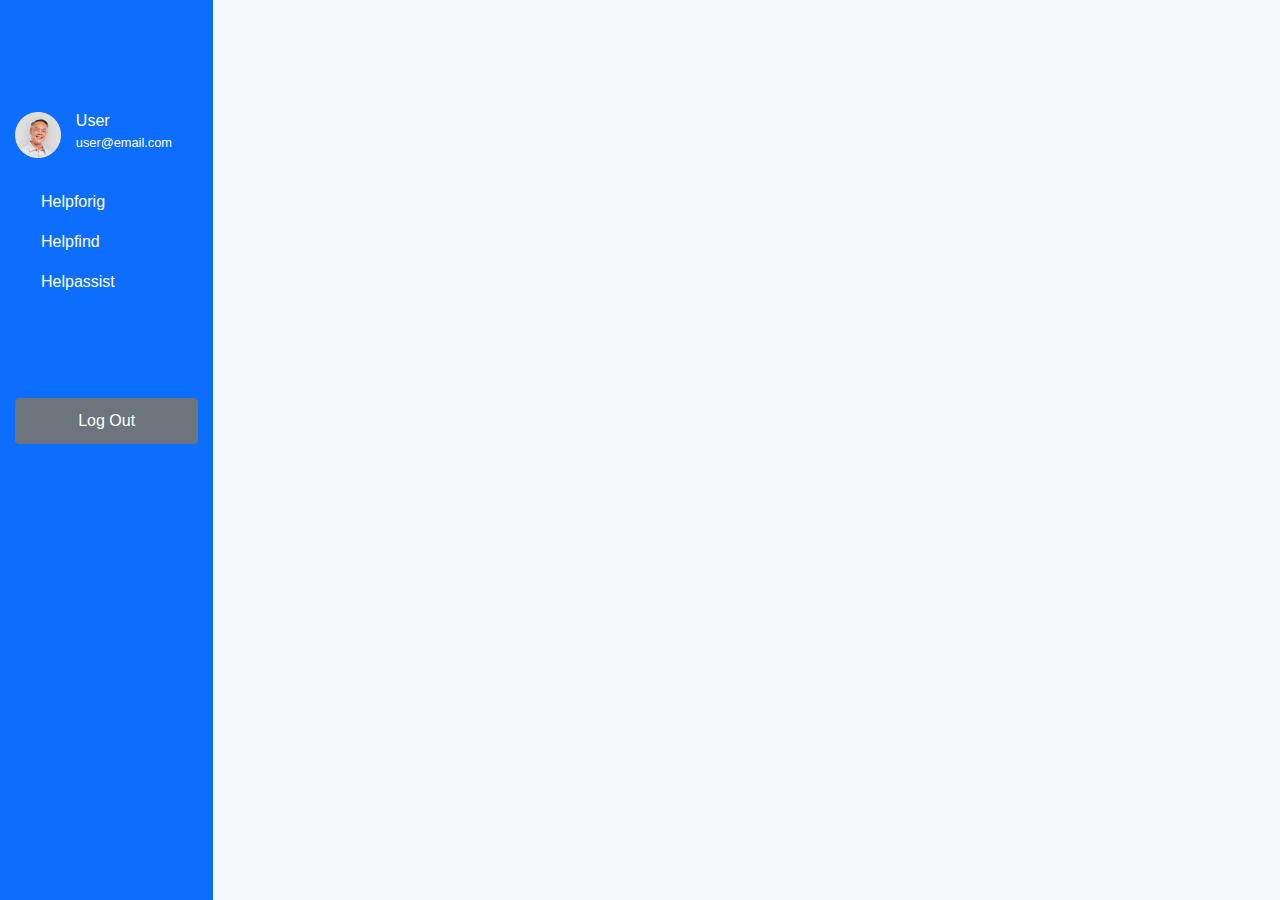
<file: LayoutPraktek/index.html>
<!DOCTYPE html>
<html lang="en">
    <meta charset="UTF-8">
    <meta name="viewport" content="width=device-width, initial-scale=1.0">
    <title>Task Layouting</title>
    <!-- Latest compiled and minified CSS -->
    <link rel="stylesheet" href="https://cdn.jsdelivr.net/npm/bootstrap@4.6.2/dist/css/bootstrap.min.css">

    <!-- jQuery library -->
    <script src="https://cdn.jsdelivr.net/npm/jquery@3.7.1/dist/jquery.slim.min.js"></script>

    <!-- Popper JS -->
    <script src="https://cdn.jsdelivr.net/npm/popper.js@1.16.1/dist/umd/popper.min.js"></script>

    <!-- Latest compiled JavaScript -->
    <script src="https://cdn.jsdelivr.net/npm/bootstrap@4.6.2/dist/js/bootstrap.bundle.min.js"></script>
    <style>
        body {
            background-color: #f8f9fa;
        }
        .sidebar {
            background-color: #0d6efd;
        }
        .sidebar a {
            color: white;
            display: block;
            padding: 10px;
            text-decoration: none;
        }
        .sidebar a:hover {
            background-color: #0056b3;
            border-radius: 5px;
        }
        .form-container {
            background: white;
            padding: 20px;
            border-radius: 10px;
            box-shadow: 0px 0px 10px rgba(0, 0, 0, 0.1);
        }
        .btn-primary {
            width: 100%;
        }
        .user-info img {
            border-radius: 10px;
        }

    </style>
</head>
<body>
    <div class="container-fluid">
        <div class="row">
            <!-- sidebar-->
            <div class="col-md-3 col-lg-2 sidebar d-flex flex-column vh-100">
                <div class="d-flex align-items-center mt-5 pt-5">
                    <img src="./assets/profile.png" class="mt-3 img-fluid w-25 me-3" alt="User">
                    <div class="col-md-2 d-flex flex-column text-white">
                        <p class="mt-2 mb-0">User</p>
                        <small>user@email.com</small>
                    </div>
                </div>
                <div class="ml-3 mt-4">
                    <a href="#" class="d-block py-2">Helpforig</a>
                    <a href="#"class="d-block py-2">Helpfind</a>
                    <a href="#" class="d-block py-2">Helpassist</a>
                </div>

                <!--Logout-->
                <div class="mt-5 pt-5">
                    <a href="#" class="btn btn-secondary mt-auto btn-block text-center"><i class="fas fa-sign-out-alt"></i>Log Out</a>
                </div>
            </div>
        </div>
    </div>
</body>
</html>
</file>
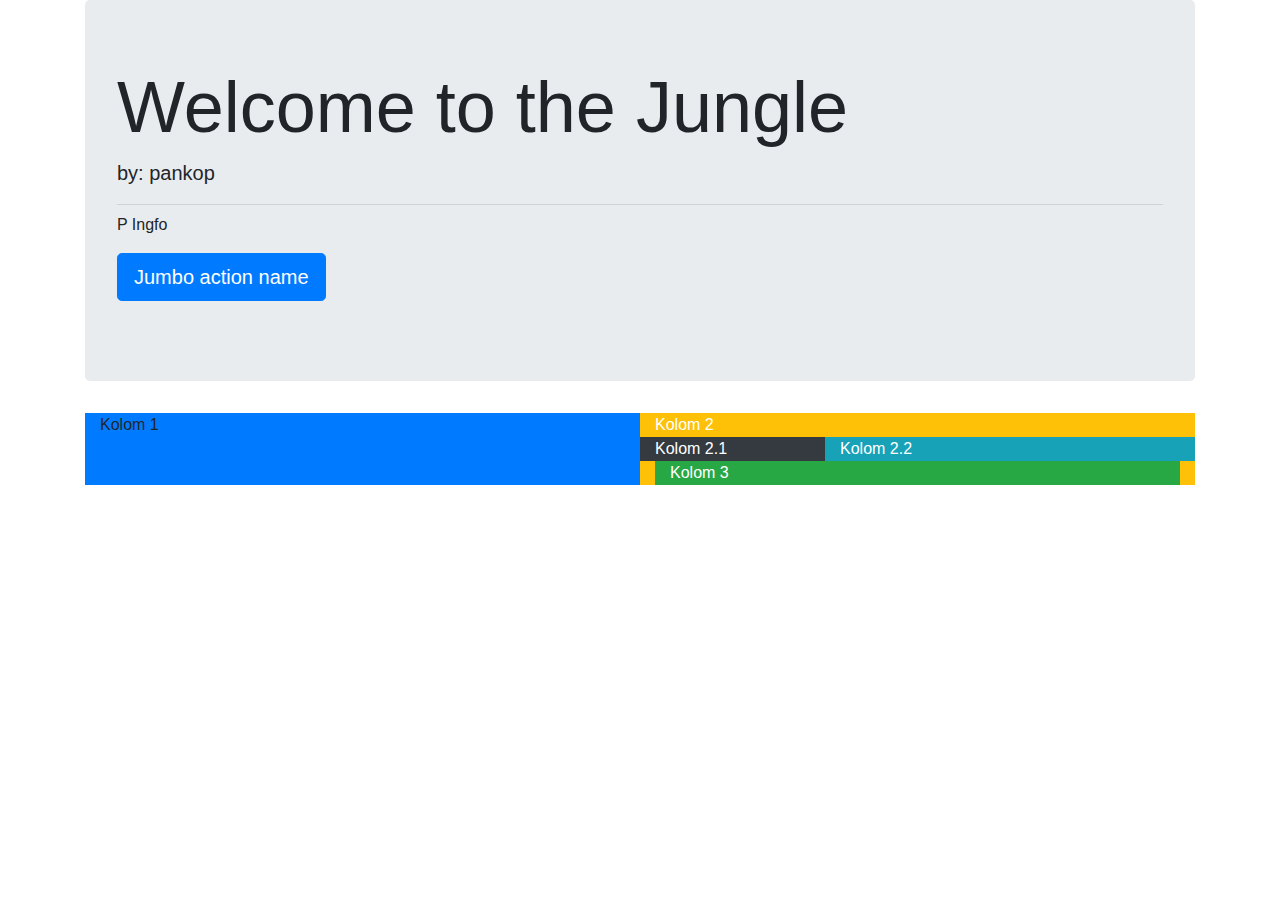
<file: boostrap1.html>
<!DOCTYPE html>
<html lang="en">
<head>
    <meta char
    set="UTF-8">
    <meta name="viewport" content="width=device-width, initial-scale=1.0"> <!--ini nanti dijelaskan yaa, biar tahu -->
    <title>Document</title>
     <!-- Latest compiled and minified CSS -->
    <link rel="stylesheet" href="https://cdn.jsdelivr.net/npm/bootstrap@4.6.2/dist/css/bootstrap.min.css">

    <!-- jQuery library -->
    <script src="https://cdn.jsdelivr.net/npm/jquery@3.7.1/dist/jquery.slim.min.js"></script>

    <!-- Popper JS -->
    <script src="https://cdn.jsdelivr.net/npm/popper.js@1.16.1/dist/umd/popper.min.js"></script>

    <!-- Latest compiled JavaScript -->
    <script src="https://cdn.jsdelivr.net/npm/bootstrap@4.6.2/dist/js/bootstrap.bundle.min.js"></script>
</head>
<body>
    <div class="container">
        <div class="row">
            <div class="col">
                <div class="jumbotron">
                    <h1 class="display-3">Welcome to the Jungle</h1>
                    <p class="lead">by: pankop</p>
                    <hr class="my-2">
                    <p>P Ingfo </p>
                    <p class="lead">
                        <a class="btn btn-primary btn-lg" href="Jumbo action link" role="button">Jumbo action name</a>
                    </p>
                </div>
            </div>
        </div>
        <div class="container">
            <div class="row">
                <div class="col bg-primary">Kolom 1</div>
                <div class="col bg-warning text-white">Kolom 2
                    <div class="row">
                        <div class="col-4 bg-dark text white">
                            Kolom 2.1
                        </div>
                        <div class="col-8 bg-info">
                            Kolom 2.2
                        </div>
                    </div>
                <div class="col bg-success">Kolom 3</div>
            </div>
        </div>
    </div>
</body>
</html>
</file>
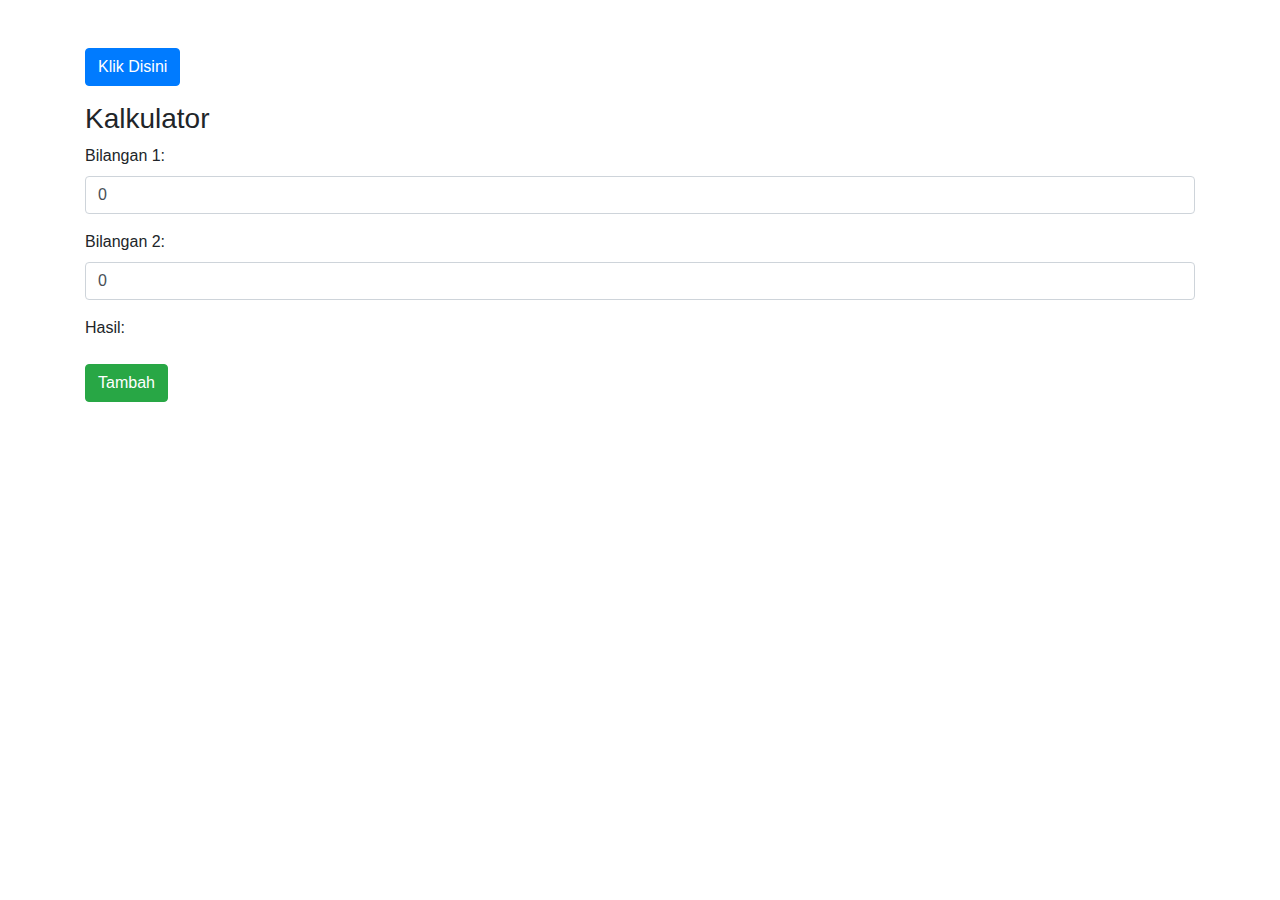
<file: js1.html>
<!DOCTYPE html>
<html lang="en">
<head>
    <meta charset="UTF-8">
    <!-- Menjadikan tampilan responsif di berbagai ukuran layar -->
    <meta name="viewport" content="width=device-width, initial-scale=1.0">
    <title>Kalkulator Sederhana</title>

    <!-- Bootstrap CSS -->
    <link rel="stylesheet" href="https://cdn.jsdelivr.net/npm/bootstrap@4.6.2/dist/css/bootstrap.min.css">

    <!-- jQuery dan Popper -->
    <script src="https://cdn.jsdelivr.net/npm/jquery@3.7.1/dist/jquery.slim.min.js"></script>
    <script src="https://cdn.jsdelivr.net/npm/popper.js@1.16.1/dist/umd/popper.min.js"></script>

    <!-- Bootstrap JS -->
    <script src="https://cdn.jsdelivr.net/npm/bootstrap@4.6.2/dist/js/bootstrap.bundle.min.js"></script>

    <script>
        function hello() {
            alert("Hello World");
        }

        function tambah() {
            // Ambil dan konversi input jadi angka
            let bil1 = document.getElementById("bil1").value;
            let bil2 = document.getElementById("bil2").value;

            let hasil = parseFloat(bil1) + parseFloat(bil2);

            // Tampilkan hasil
            document.getElementById("hasil").innerText = hasil;
        }
    </script>
</head>
<body>
    <div class="container mt-5">
        <button type="button" class="btn btn-primary mb-3" onclick="hello()">Klik Disini</button>

        <h3>Kalkulator</h3>
        <div class="form-group">
            <label for="bil1">Bilangan 1:</label>
            <input type="text" id="bil1" class="form-control" value="0">
        </div>
        <div class="form-group">
            <label for="bil2">Bilangan 2:</label>
            <input type="text" id="bil2" class="form-control" value="0">
        </div>

        <div class="form-group">
            <label>Hasil:</label>
            <div id="hasil" class="font-weight-bold"></div>
        </div>

        <button type="button" class="btn btn-success" onclick="tambah()" ondragenter="tambah()">Tambah</button>
    </div>
</body>
</html>
</file>
